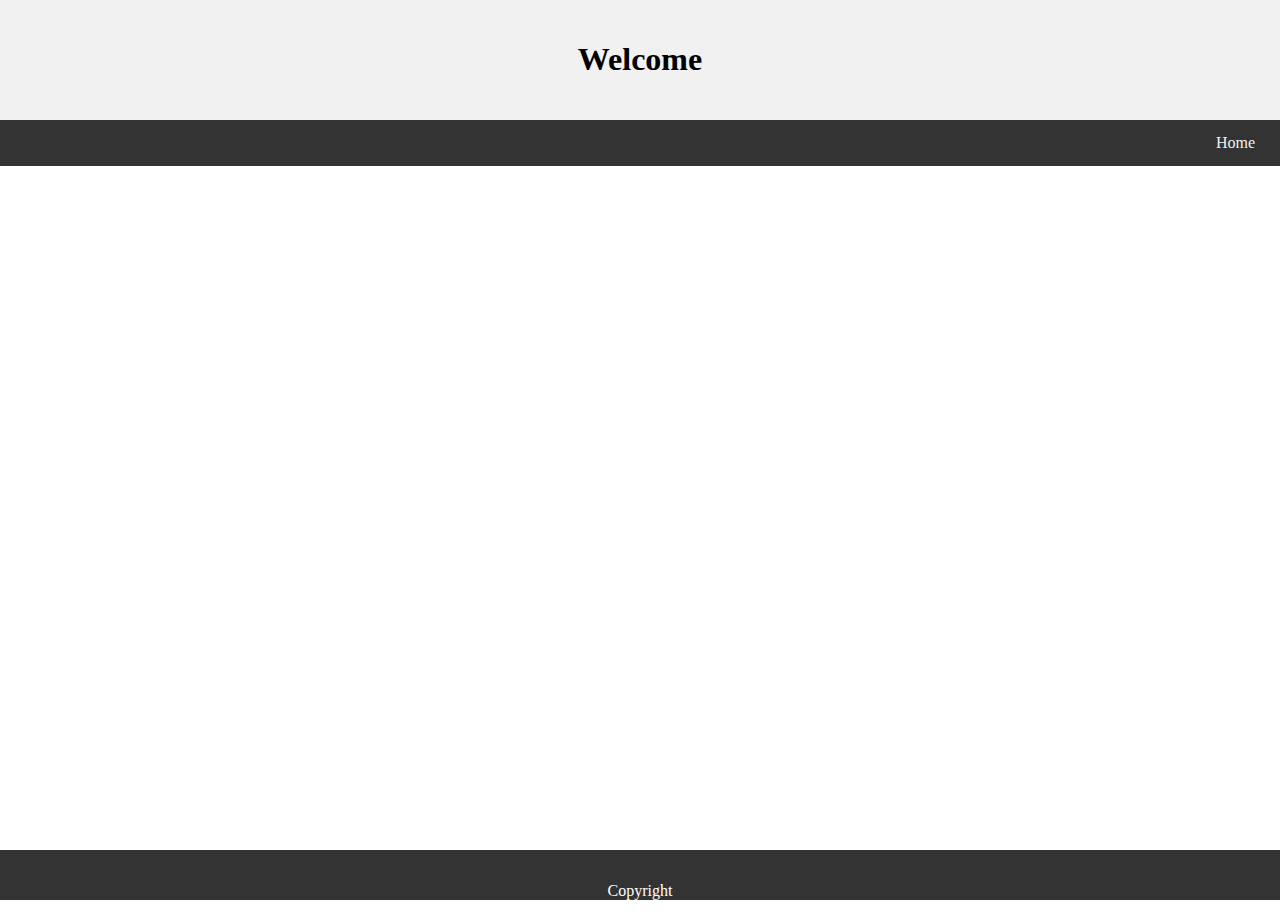
<file: index.html>
<!DOCTYPE html>
<html lang="en">
<head>
<title>Latihan Joon</title>
<meta charset="utf-8">
<meta name="viewport" content="width=device-width, initial-scale=1">
<link rel="stylesheet" href="style.css">
</head>
<body>

<div class="header">
  <h1>Welcome</h1>
</div>

<div class="topnav">
  <a href="index.html">Home</a>
  <a href="form.html">Register</a>
  <a href="video.html">Video</a>
</div>
<p></p>

<div class="footer">
        <p>Copyright</p>
      </div>

</body>
</html>
</file>
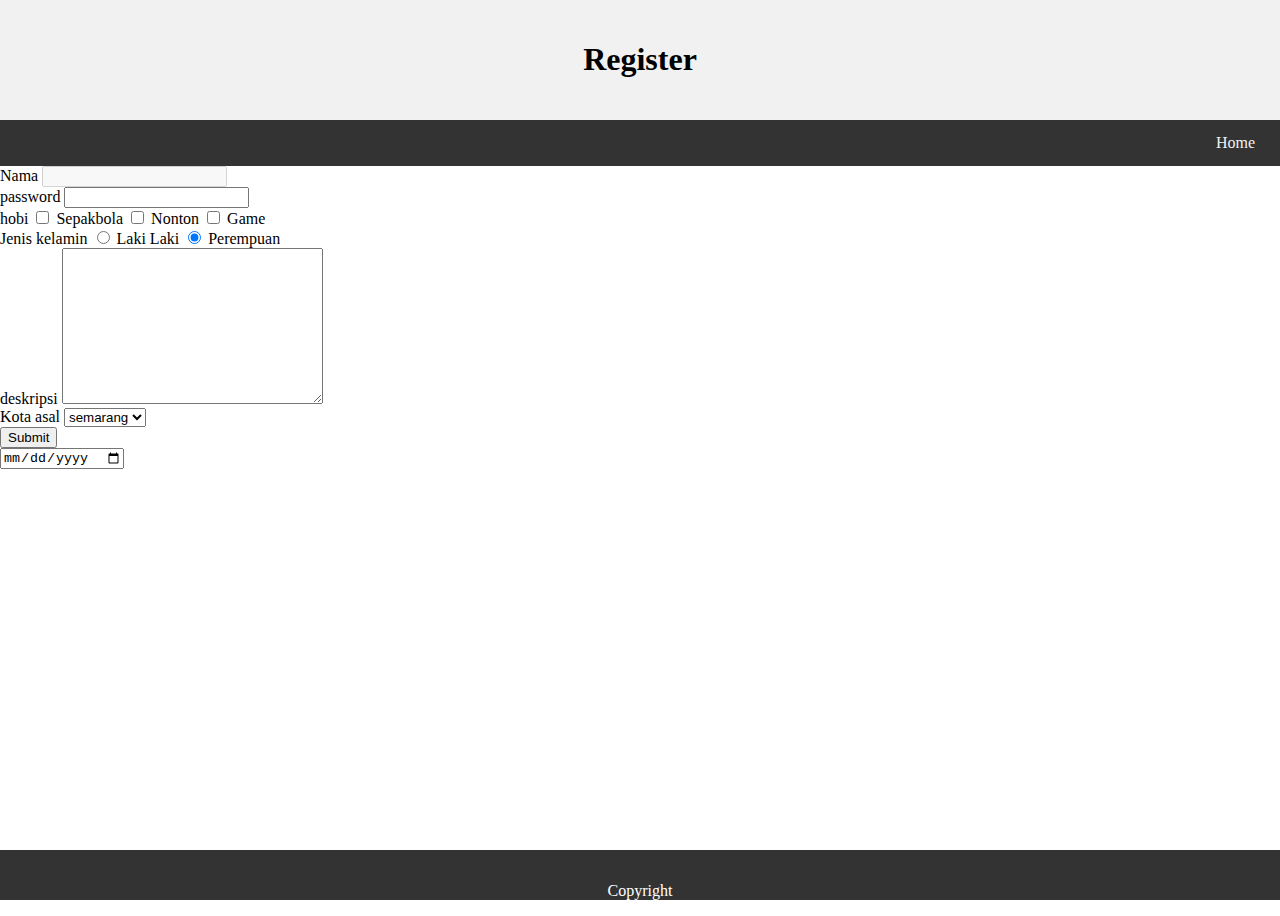
<file: form.html>
<!DOCTYPE html>
<html lang="en">
<head>
    <meta charset="UTF-8">
    <meta name="viewport" content="width=device-width, initial-scale=1.0">
    <meta http-equiv="X-UA-Compatible" content="ie=edge">
    <title>Document</title>
    <link rel="stylesheet" href="style.css">
</head>
<body>
    <table>
            <div class="header">
                    <h1>Register</h1>
                  </div>
                  
                  <div class="topnav">
                    <a href="index.html">Home</a>
                    <a href="form.html">Register</a>
                    <a href="video.html">Video</a>
                  </div>
 <form action="">
     <div>
     <label for="">Nama</label>
     <input type="Nama" value=""disabled>
     </div>
     <div>
         <label for="">password</label>
     <input type="password">
    </div>
    
    <div>
        <label for="">hobi</label>
     <input type="checkbox"> Sepakbola
     <input type="checkbox">  Nonton 
     <input type="checkbox">  Game
    </div>
    <div>
        <label for="">Jenis kelamin</label>
     <input type="radio"> Laki Laki
     <input type="radio" checked> Perempuan
    </div>
    <div>
        <label for="">deskripsi</label>
        <textarea name="" id="" cols="30" rows="10"></textarea>
    </div>
    <div>
        <label for="">Kota asal</label>
        <select name="" id="">
        <option value="">semarang</option>
        <option value="">Bandung</option>
        <option value="">jakarta</option>


        </select>
    </div>
    <div>
            <input type="submit">  
           </div>
<input type="date" name="day">

    </form>   
</table>
<div class="footer">
    <p>Copyright</p>
</div>
</body>
</html>
</file>
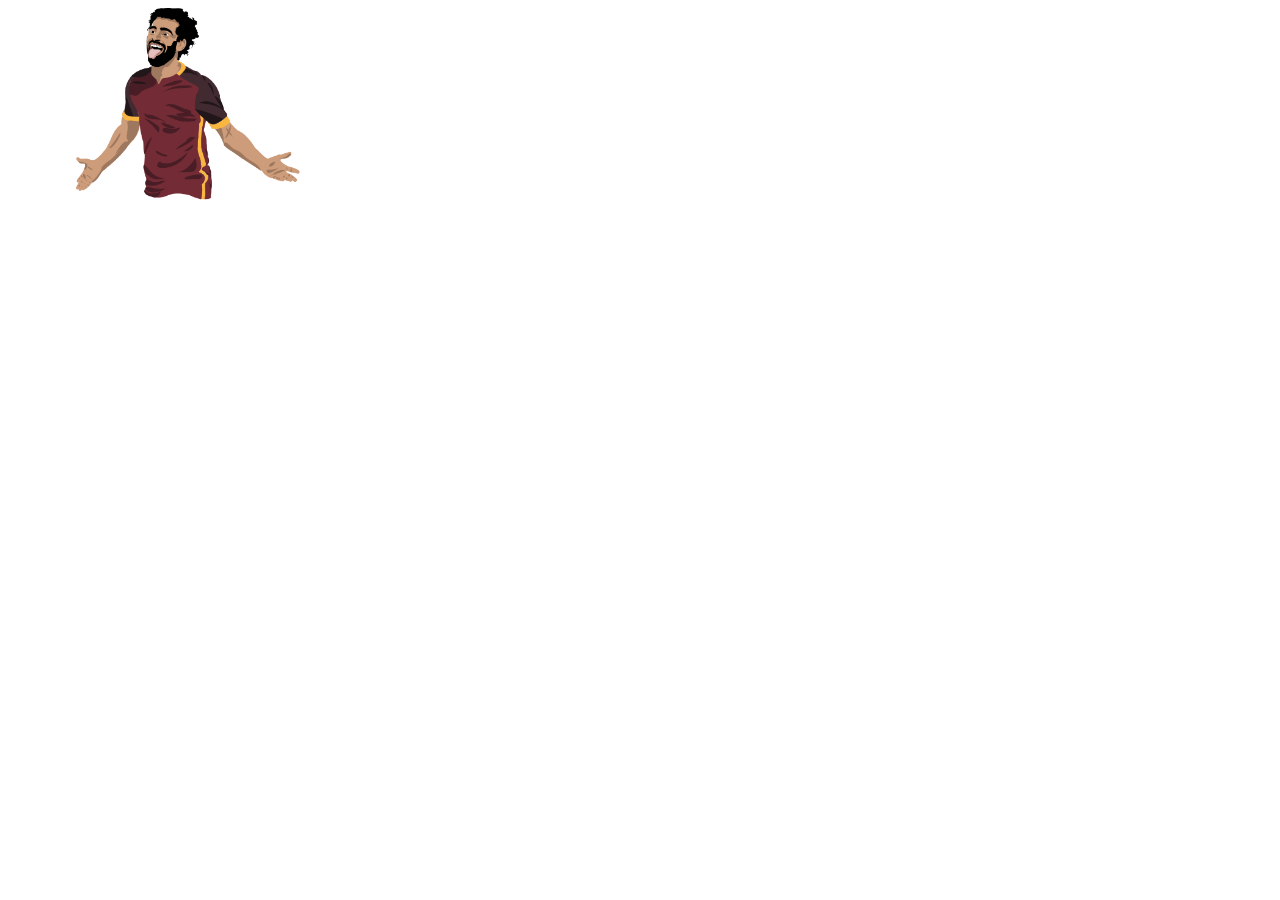
<file: gaambar.html>
<!DOCTYPE html>
<html lang="en">
<head>
    <meta charset="UTF-8">
    <meta name="viewport" content="width=device-width, initial-scale=1.0">
    <meta http-equiv="X-UA-Compatible" content="ie=edge">
    <title>Document</title>
</head>
<body>
    <div>
<img src="salahh.png" widht="200" height="200"alt="" srcset="">

    </div>
</body>
</html>
</file>
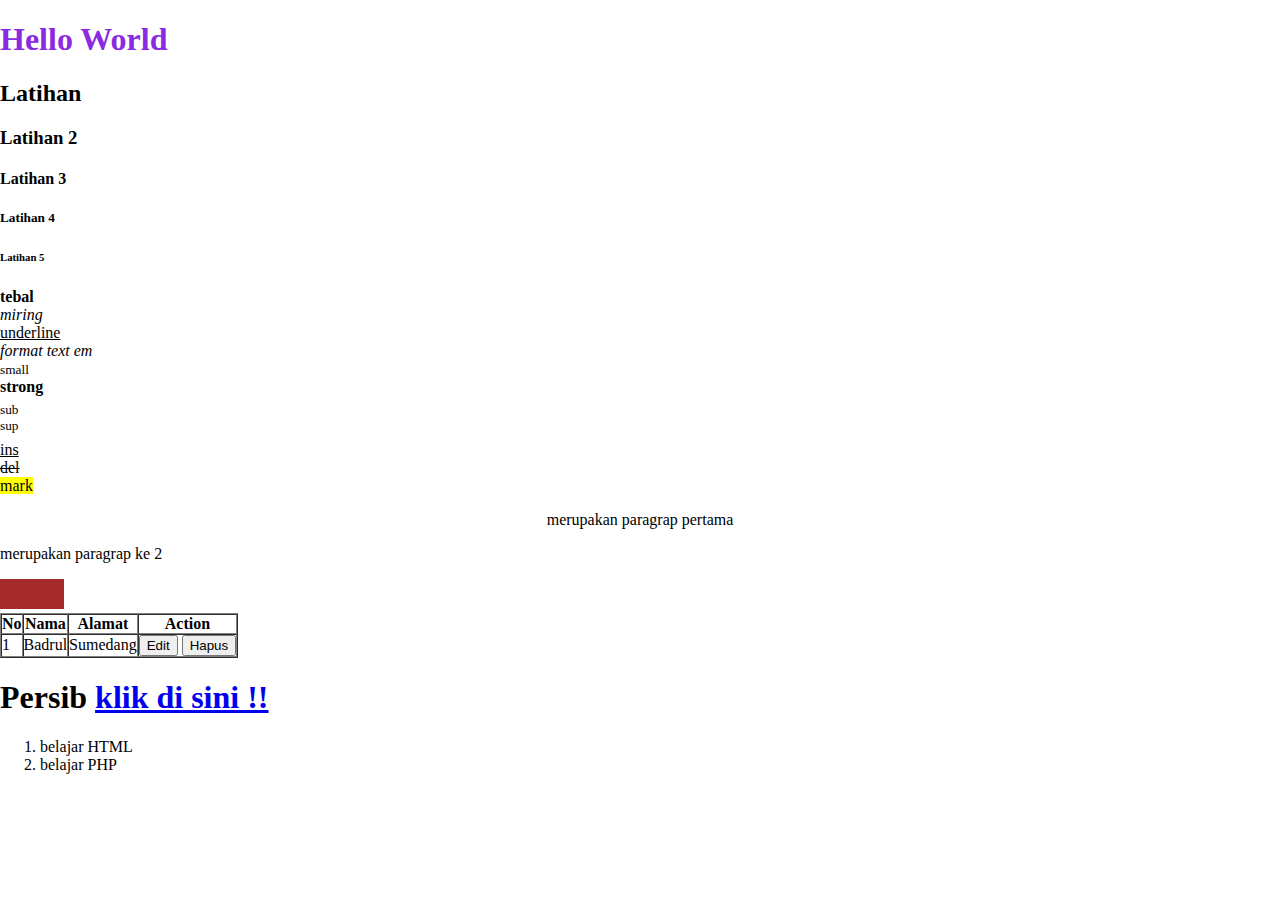
<file: profile.html>
<!DOCTYPE html>
<html lang="en">
<head>
    <meta charset="UTF-8">
    <meta name="viewport" content="width=device-width, initial-scale=1.0">
    <meta http-equiv="X-UA-Compatible" content="ie=edge">
    <title>Document</title>

    <link rel="stylesheet" type="text/css" href="style.css">
</head>
<body>
    <div class="h1">
        <h1>Hello World</h1>
    </div>
    <h2>Latihan</h2>
    <h3>Latihan 2</h3>
    <h4>Latihan 3</h4>
    <h5>Latihan 4</h5>
    <h6>Latihan 5</h6>

    <b>tebal</b> <br>
    <i>miring</i><br>
    <u>underline</u><br>
    <em>format text em</em><br>
    <small>small</small><br>
    <strong>strong</strong><br>
    <sub>sub</sub><br>
    <sup>sup</sup><br>
    <ins>ins</ins><br>
    <del>del</del><br>
    <mark>mark</mark> 

    <p align="center">merupakan paragrap pertama</p>
    <p align="justify">merupakan paragrap ke 2</p>

    <form action="">
    <table border="1" cellspacing="0" cellpadding="0">
        <tr>
            <th>No</th>
            <th>Nama</th>   
            <th>Alamat</th>
            <th>Action</th>
        </tr>
        <tr>
            <td>1</td>  
            <td>Badrul</td>
            <td>Sumedang</td>  
            

            <div class="button">
            <td>
                <Button>Edit</Button>
                <Button>Hapus</Button>
            </td>
        </div>
        </tr>

    </table>

        <h1>Persib <a href="form.html">klik di sini !!</a></h1>

    <ol>
        <li>belajar HTML</li>
        <li>belajar PHP</li>
    </ol>

    
</form>
</body>
</html>
</file>
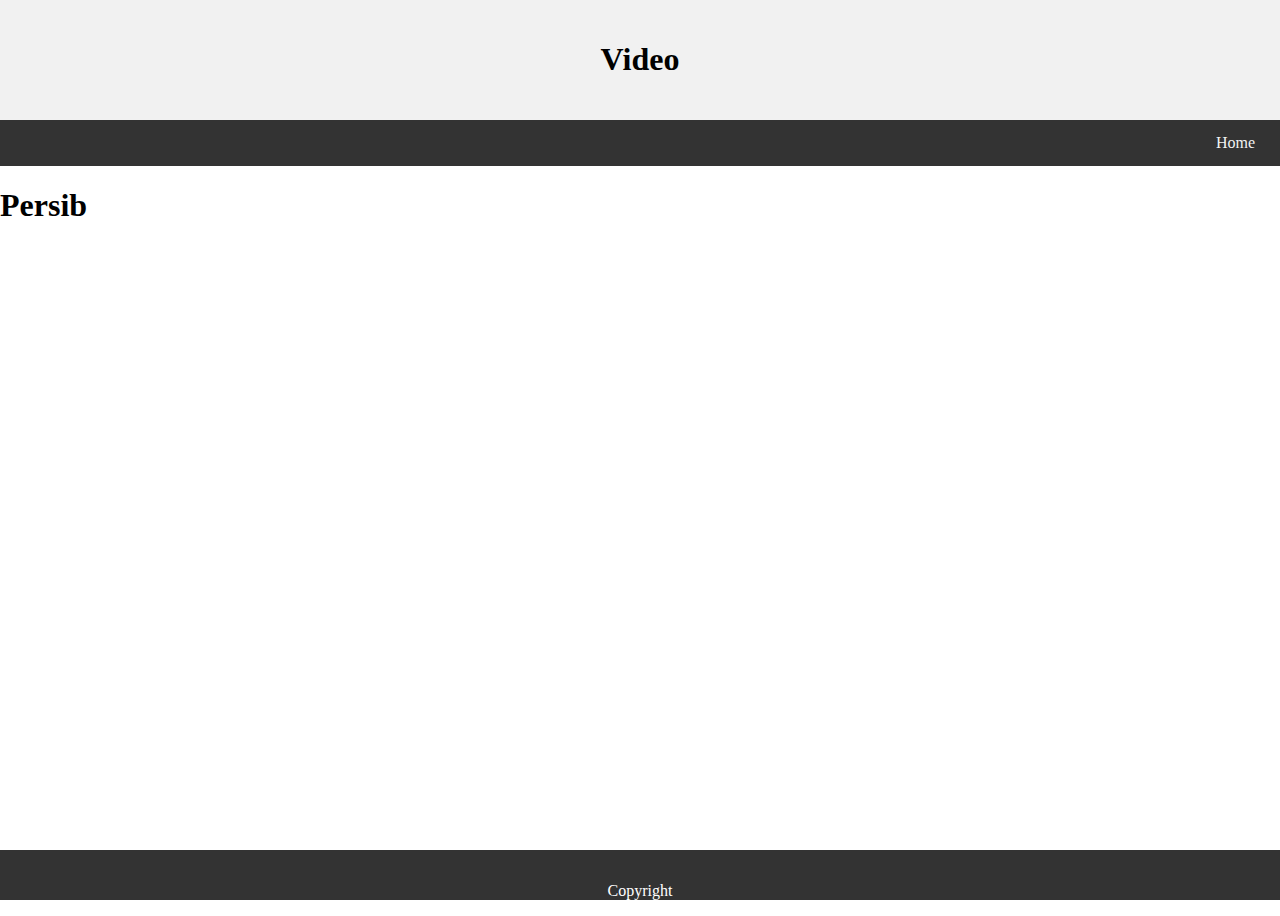
<file: video.html>
<!DOCTYPE html>
<html lang="en">
<head>
    <meta charset="UTF-8">
    <meta name="viewport" content="width=device-width, initial-scale=1.0">
    <meta http-equiv="X-UA-Compatible" content="ie=edge">
    <title>Document</title>
    <link rel="stylesheet" href="style.css">
</head>
<body>

        <div class="header">
                <h1>Video</h1>
              </div>
              
              <div class="topnav">
                <a href="index.html">Home</a>
                <a href="form.html">Register</a>
                <a href="video.html">Video</a>
              </div>
    <h1>Persib</h1>
    <div class="video">
        <iframe width="600" height="600" src="https://www.youtube.com/embed/bdB_bMtP3WU" frameborder="0" allow="accelerometer; autoplay; encrypted-media; gyroscope; picture-in-picture" allowfullscreen></iframe>
    </div>
    <div class="footer">
      <p>Copyright</p>
    </div>
</body>
</html>
</file>
<file: style.css>
.h1{
    color:blueviolet;
}
.button {
    background-color: brown; /* Green */
    border: none;
    color: white;
    padding: 15px 32px;
    text-align: center;
    text-decoration: none;
    display: inline-block;
    font-size: 16px;
  }

* {
  box-sizing: border-box;
}

body {
  margin: 0;
}

/* Style the header */
.header {
  background-color: #f1f1f1;
  padding: 20px;
  text-align: center;
}

/* Style the top navigation bar */
.topnav {
  overflow: hidden;
  background-color: #333;
}

/* Style the topnav links */
.topnav a {
  float: left;
  display: block;
  color: #f2f2f2;
  text-align: center;
  padding: 14px 16px;
  text-decoration: none;
  position: relative;
  left: 1200px;
}

/* Change color on hover */
.topnav a:hover {
  background-color: #ddd;
  color: black;
}
.footer {
    background-color: #f1f1f1;
  
    height:50px;
    line-height:50px;
    background:#333;
    color:#fff;
 
 
    position:absolute;
    bottom:0px;
 
    width:100%; /*biar memenuhi layar*/
    margin-bottom: 0;
    text-align: center;
  }
  footer p{
      padding: 20px 30px;
      margin: 12px;
      text-align: justify;
  }
  .video{

  position: absolute;
  top: 0;
  left: 0;
  

  }
</file>
